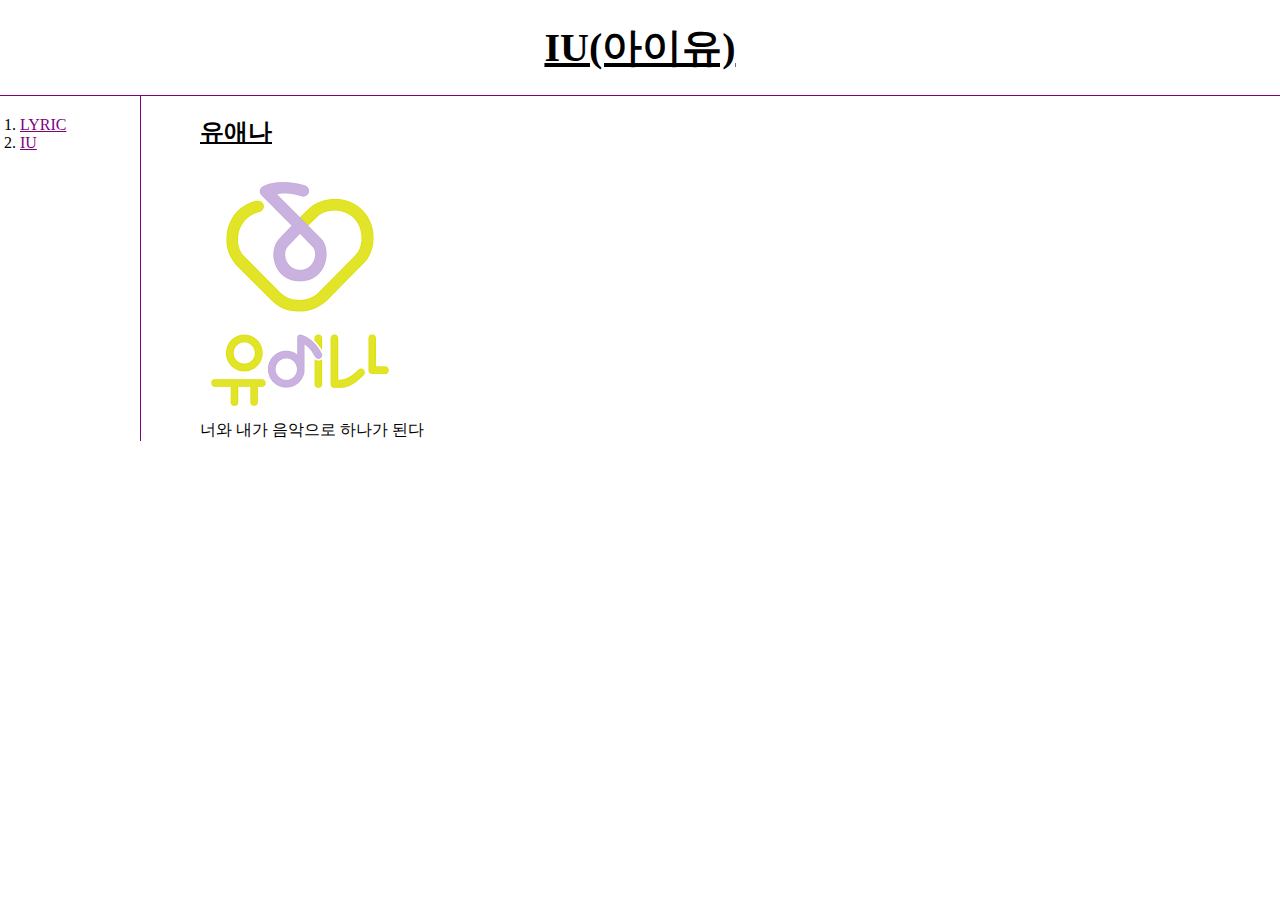
<file: index.html>
<html>
    <head>
        <title>유애나</title>
        <meta charset="utf-8">
        <link rel="stylesheet" href="style.css">
    </head>

    <body>
        <h1><a href="index.html">IU(아이유)</a></h1>
        <div id="grid">
            <ol>
            <li><a href="1.html" class="saw">LYRIC</a></li>
            <li><a href="2.html" class="saw">IU</a></li>
            </ol>
            <div id="article">
                <h2><a href="https://namu.wiki/w/%EC%9C%A0%EC%95%A0%EB%82%98"
                    target="_blank" title="유애나">유애나</a>
                </h2>
                <img src="UNI.png"><br>
                너와 내가 음악으로 하나가 된다
            </div>
        </div>
    </body>
</html>
</file>
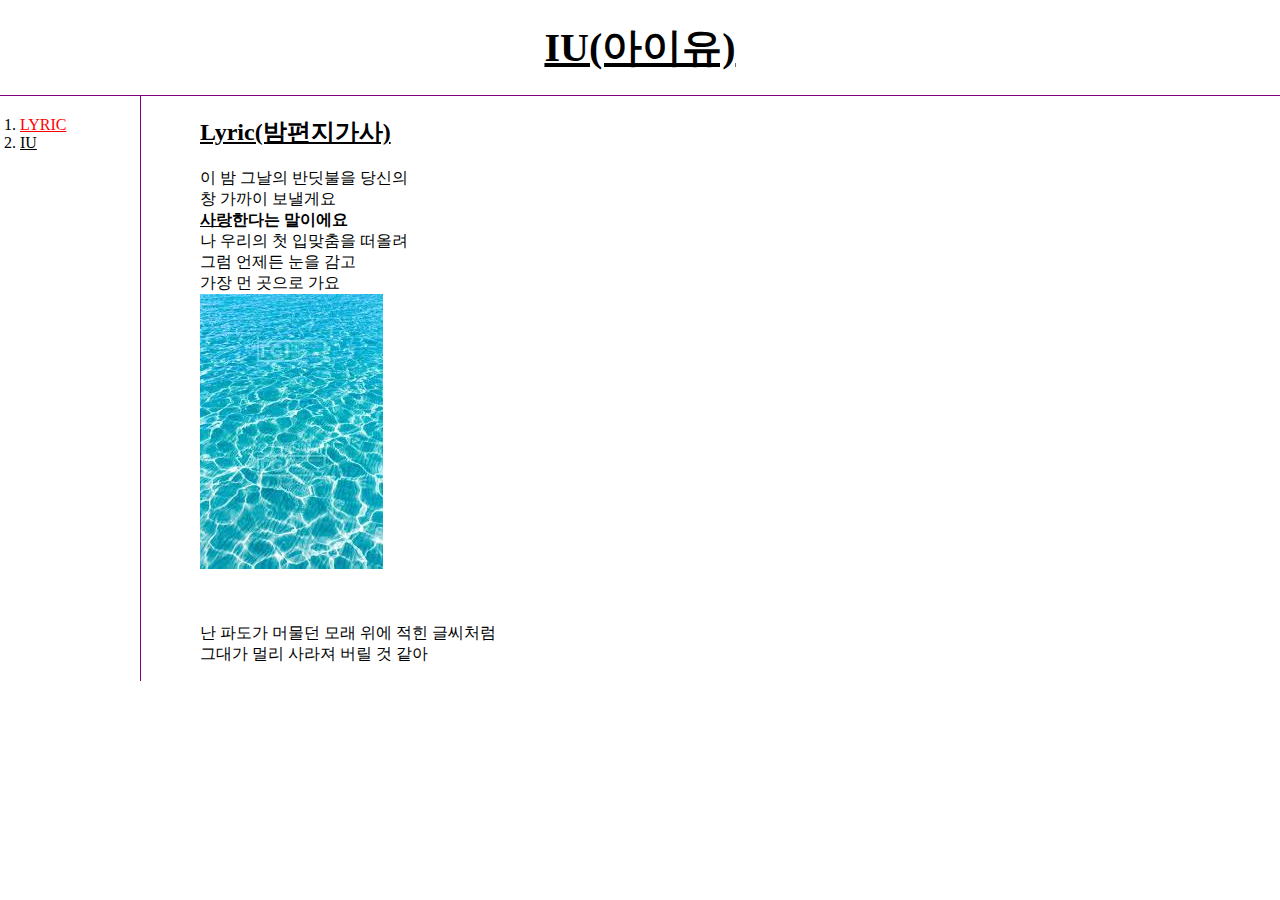
<file: 1.html>
<!DOCTYPE html>
<html>
<head>
    <title>밤편지_가사</title>
    <meta charset="utf-8">
    <link rel="stylesheet" href="style.css">
</head>

<body>
    <h1><a href="index.html">IU(아이유)</a></h1>
    <div id="grid">
        <ol>
        <li><a href="1.html" id="activate">LYRIC</a></li>
        <li><a href="2.html">IU</a></li>
        </ol>
        <div id="article">
            <h2><a href="https://www.youtube.com/watch?v=BzYnNdJhZQw&ab_channel=1theK%28%EC%9B%90%EB%8D%94%EC%BC%80%EC%9D%B4%29"
                target="_blank" title="밤편지 뮤직비디오">Lyric(밤편지가사)</a></h2>
            이 밤 그날의 반딧불을 당신의<br>
            창 가까이 보낼게요<br>
            <strong><u>사랑</u>한다는 말이에요</strong><br>
            나 우리의 첫 입맞춤을 떠올려<br>
            그럼 언제든 눈을 감고<br>
            가장 먼 곳으로 가요<br>

            <img src="images.jpg">
            <p style="margin-top: 50px";>
                난 파도가 머물던
                모래 위에 적힌 글씨처럼<br>
                그대가 멀리 사라져 버릴 것 같아
            </p>
        </div>
    </div>
</body>
</html>
</file>
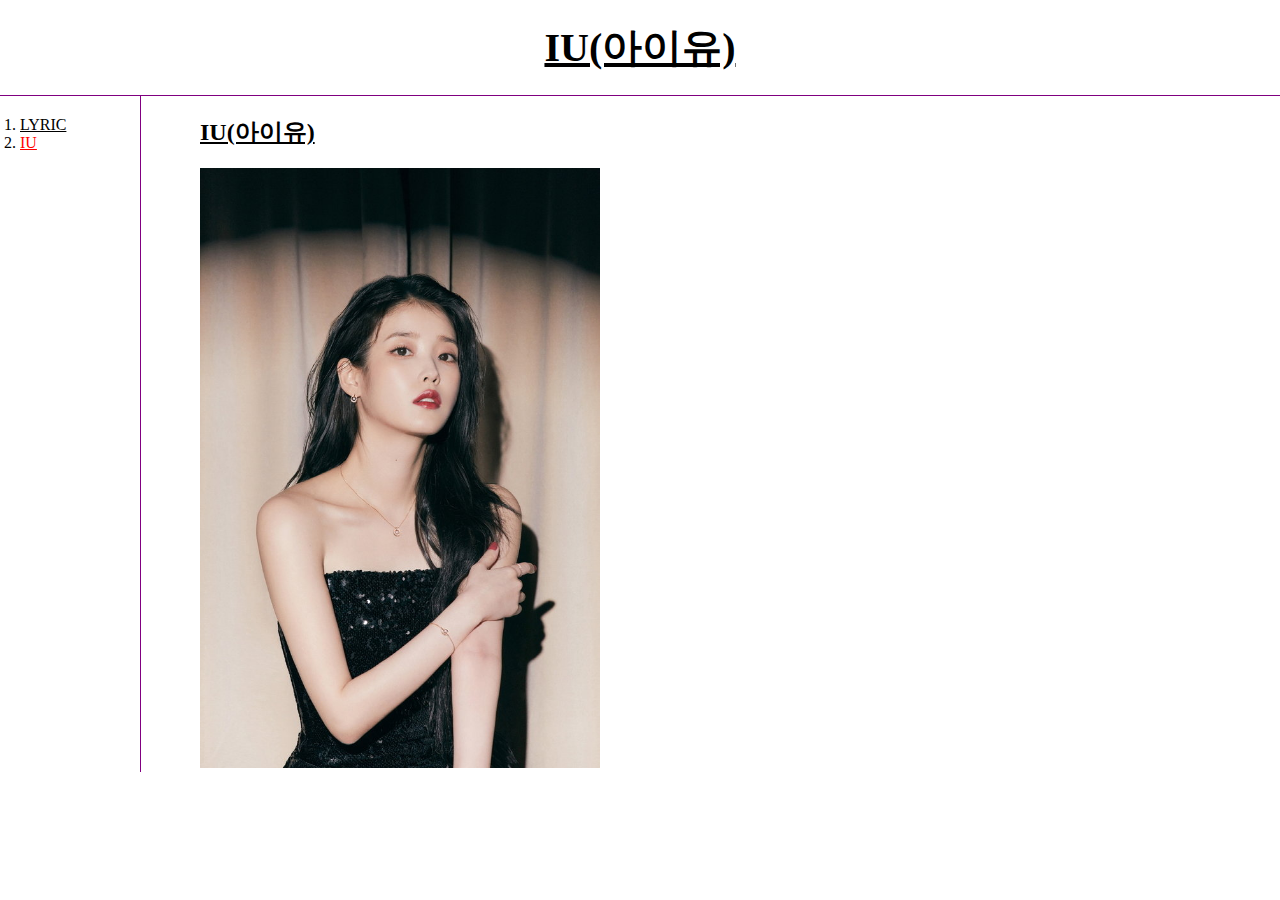
<file: 2.html>
<!DOCTYPE html>
<html>
<head>
    <title>아이유</title>
    <meta charset="utf-8">
    <link rel="stylesheet" href="style.css">
</head>

<body>
    <h1><a href="index.html">IU(아이유)</a></h1>
    <div id="grid">
    <ol>
    <li><a href="1.html">LYRIC</a></li>
    <li><a href="2.html" id="activate">IU</a></li>
    </ol>
    <div id="article">
        <h2><a href="https://namu.wiki/w/%EC%95%84%EC%9D%B4%EC%9C%A0"
            target="_blank" title="아이유">IU(아이유)</a>
        </h2>

        <img src="IU.jpg" width="400" height="600">
    </div>
    </div>
</body>
</html>
</file>
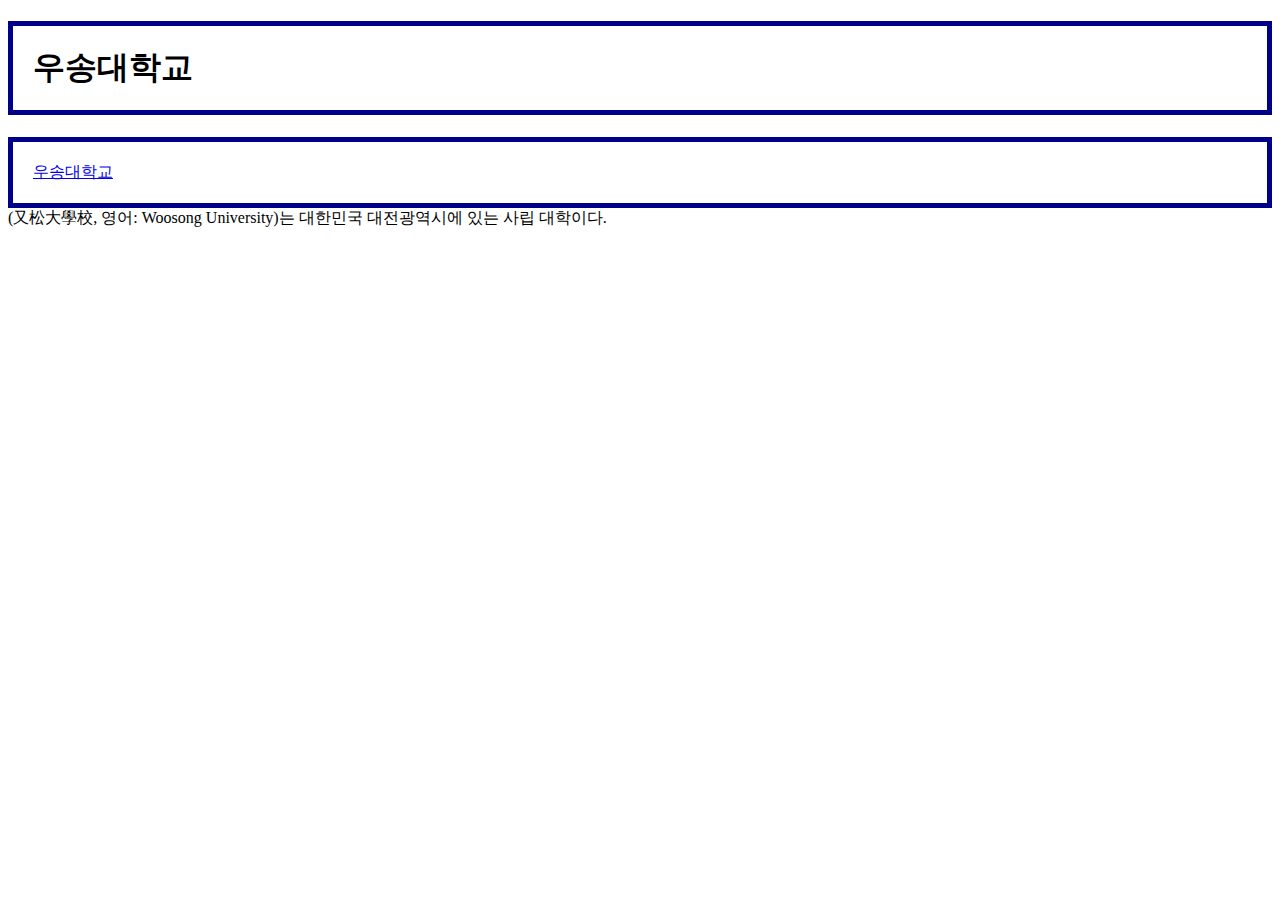
<file: box.html>
<!DOCTYPE html>
<html>
    <head>
        <meta charset="utf-8">
        <title></title>
        <style>
            h1, a{
                border: 5px solid darkblue;
                padding:20px;
                display: block;
                width:200;
            }
           
        </style>
    </head>
    <body>
        <h1>우송대학교</h1><a href= "https://ko.wikipedia.org/wiki/%EC%9A%B0%EC%86%A1%EB%8C%80%ED%95%99%EA%B5%90" target="_blank">
            우송대학교</a>
        (又松大學校, 영어: Woosong University)는 대한민국 대전광역시에 있는 사립 대학이다.

    </body> 
</html>
</file>
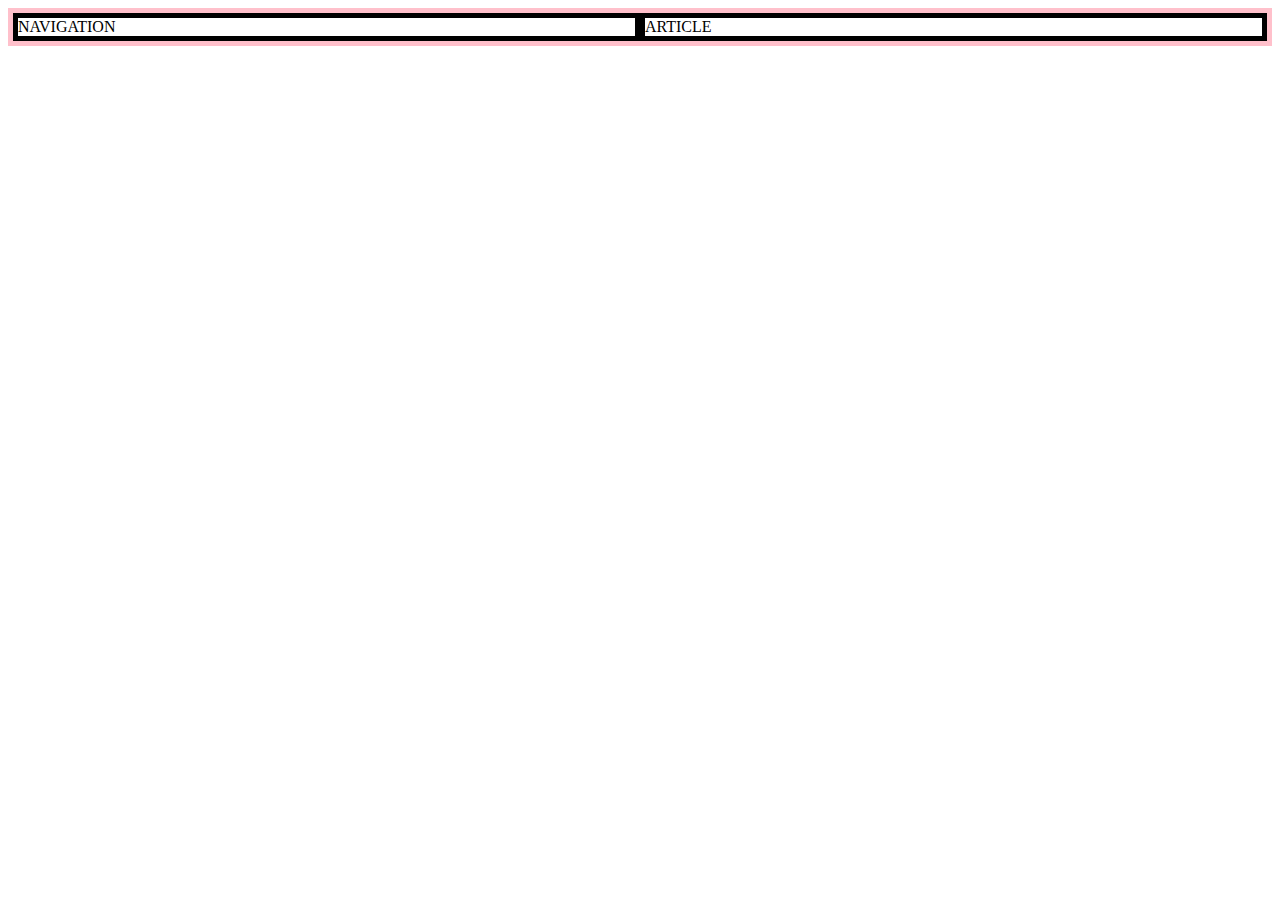
<file: grid.html>
<!DOCTYPE html>
<html>
    <head>
        <meta charset="utf-8">
        <title></title>
        <style>
            #grid{
                border:5px solid pink;
                display:grid;
                grid-template-columns: 1fr 1fr;
            }
            div{
                border:5px solid black;
            }
        </style>
    </head>
    <body>
        <div id="grid">
            <div>NAVIGATION</div>
            <div>ARTICLE</div>
        </div>
    </body>
</html>
</file>
<file: style.css>
body{
    margin: 0;;
}
#activate{
    color:red;
}
.saw{
    color:purple;
}
a{
    color:black;
}
h1{
    font-size: 40px;
    text-align: center;
    border-bottom: 1px solid purple;
    margin:0;
    padding:20px;
}
ol{
    border-right: 1px solid purple;
    width:100px;
    margin:0;
    padding:20px;
}
#grid{
    display: grid;
        grid-template-columns: 200px 1fr;
}
@media(max-width:500px){
    #grid{
    display: block;
    }
    ol{
        border-right: none;
    }
    h1{
    border-bottom: none;  
    }
}
</file>
